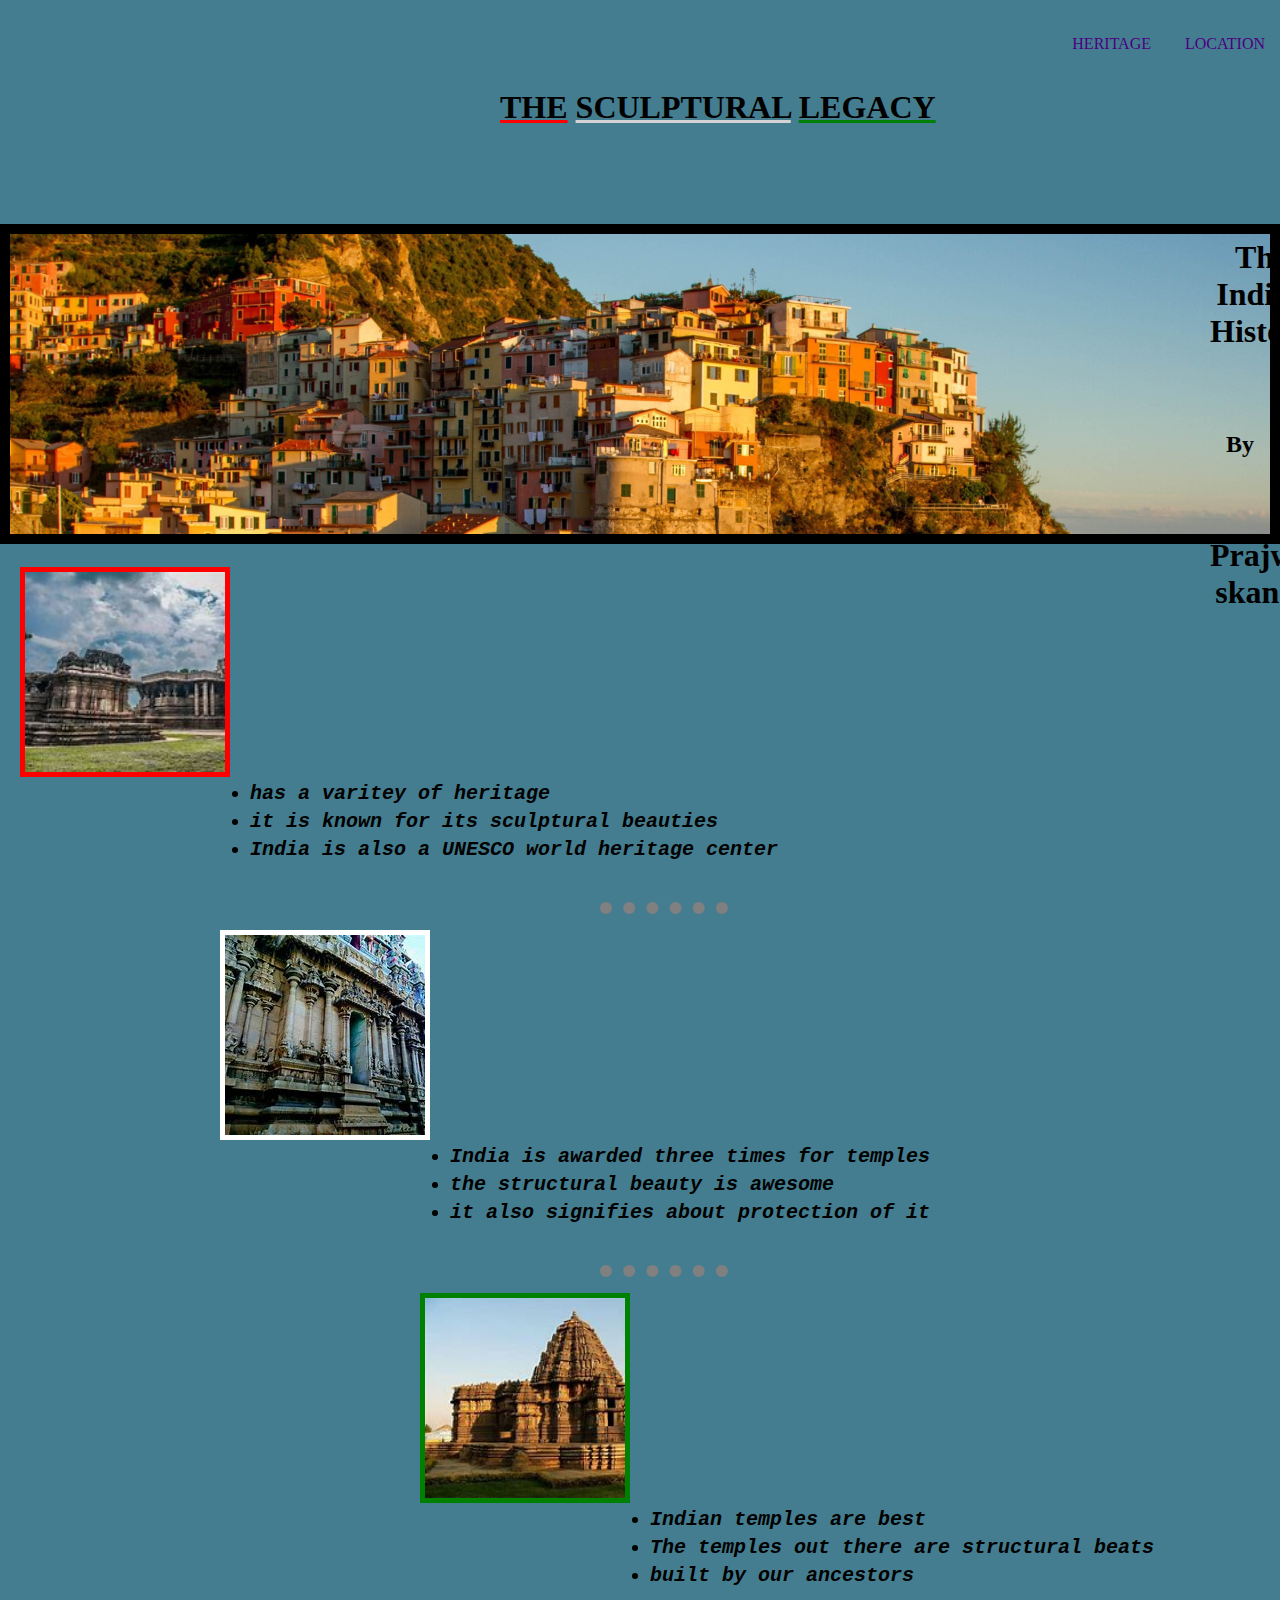
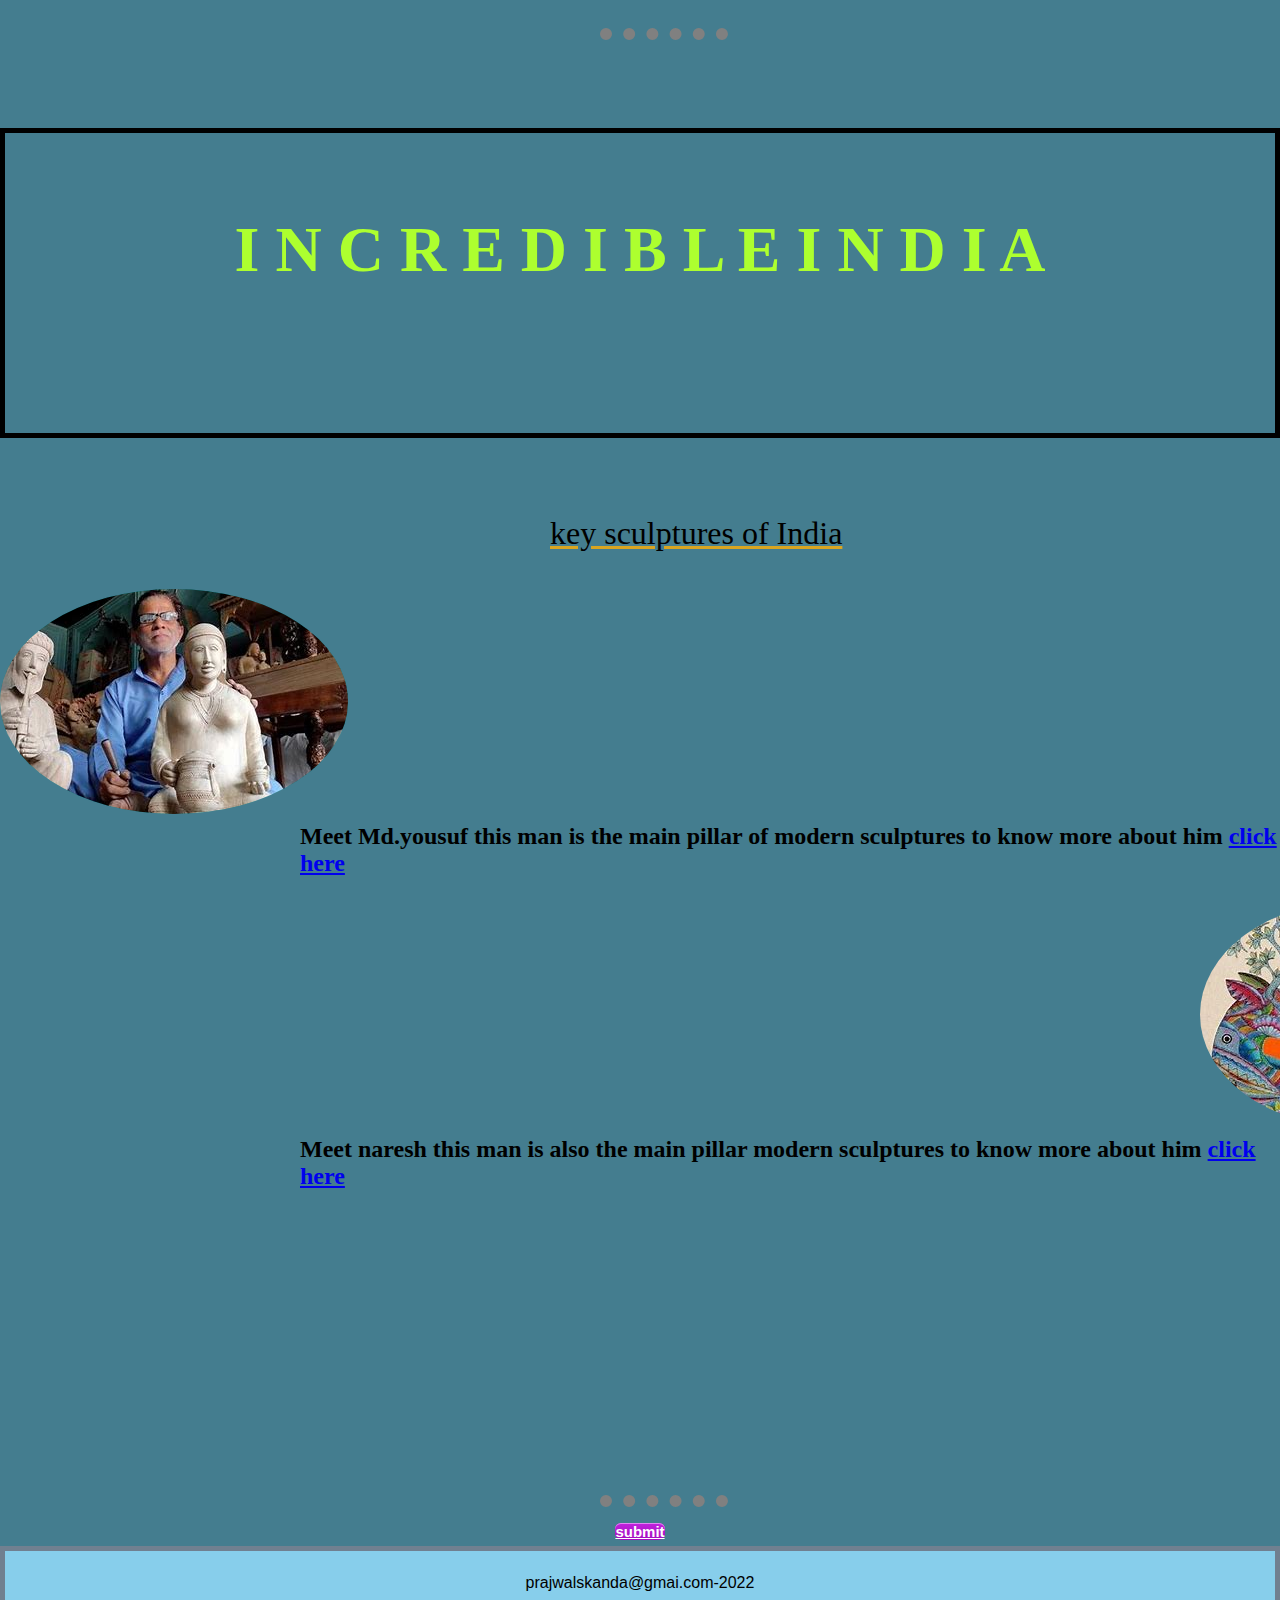
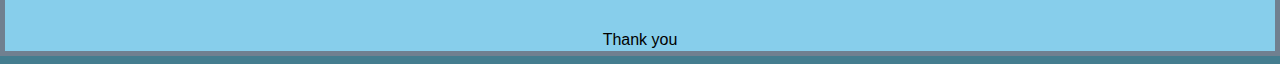
<file: index.html>
<!DOCTYPE html>
<html lang="en">
<title>THE HISTORY</title>



<head>
    <div class="tiger">
        <ul>
            <li>
                <a href="hoo/heritage.html"> HERITAGE</a>

            </li>
            <li>
                <a href="hoo/locations.html"> LOCATION</a>
            </li>
        </ul>
    </div>
    <h1 class="hmm"><span>THE</span> <span class="guru"> SCULPTURAL</span> <span class="sisya">LEGACY</span></h1>
    <!-- <span class="text1"> INDIAN</span></h1>
    <h1 class="kumi">LEGACY</h1>
    <h1 class="sumi">SCULPTURAL</h1> -->
    <link rel="stylesheet " href="./css/styles.css ">

    <meta charset="UTF-8 ">
    <meta http-equiv="X-UA-Compatible " content="IE=edge ">
    <meta name="viewport " content="width=device-width, initial-scale=1.0 ">
    <title>Document</title>
</head>

<body class="comeon ">
    <br>
    <br>
    <br>
    <br>
    <br>
    <div class="image ">
        <center>

            <h1 style="display: grid; ">The Indian History</h1>
            <Br><br>
            <br>

            <h2>By</21>
                <br><br><br>

                <h1> Prajwal skanda</h1>
    </div>
    </center>
    <br>

    <div class="topbox "></div>
    <h3 class="say ">
        <ul>
            <li> has a varitey of heritage</li>
            <li>it is known for its sculptural beauties</li>
            <li>India is also a UNESCO world heritage center</li>
        </ul>
    </h3>

    <hr>
    <hr class="bye ">
    <div class="middlebox "></div>
    <h3 class="tell ">
        <ul>
            <li>India is awarded three times for temples</li>
            <li>the structural beauty is awesome</li>
            <li>it also signifies about protection of it</li>
        </ul>
    </h3>


    <hr>
    <hr class="hoo ">
    <div class="bottombox "></div>
    <h3 class="told ">
        <ul>
            <li>Indian temples are best</li>
            <li> The temples out there are structural beats</li>
            <li>built by our ancestors</li>
        </ul>
    </h3>
    <hr>
    <hr class="soon ">
    <br><br><br><br>
    <div class="gagana">
        <center>
            <h1 class="praj"> I N C R E D I B L E I N D I A</h1>
        </center>
    </div>
    <br><br><br><br>


    <p class="raaz "><span class="supu"> key sculptures of India</span></p><br>
    <img class="ram circular " src="sc1.jpg " alt="ram ">
    <h2 class="om ">Meet Md.yousuf this man is the main pillar of modern sculptures to know more about him <a href="contact.html ">click here</a></h2>
    <img class="gopi circular " src="sc2.jpg " alt="gopi ">
    <h2 class="shiva ">Meet naresh this man is also the main pillar modern sculptures to know more about him <a href="contact2.html ">click here</a></h2>

    <hr>
    <hr class="haa ">
</body>

<!-- <div class="gagana">
    <center>
        <h1 class="praj"> I N C R E D I B L E I N D I A</h1>
    </center>
</div> -->
<center>
    <a href="#" class="buttonClass">submit
    
</a>
</center>

<div class="raja">
    <br>
    <p class="okay">prajwalskanda@gmai.com-2022</p>
    <br>
    <p class="rani">Thank you</p>
</div>

</html>
</file>
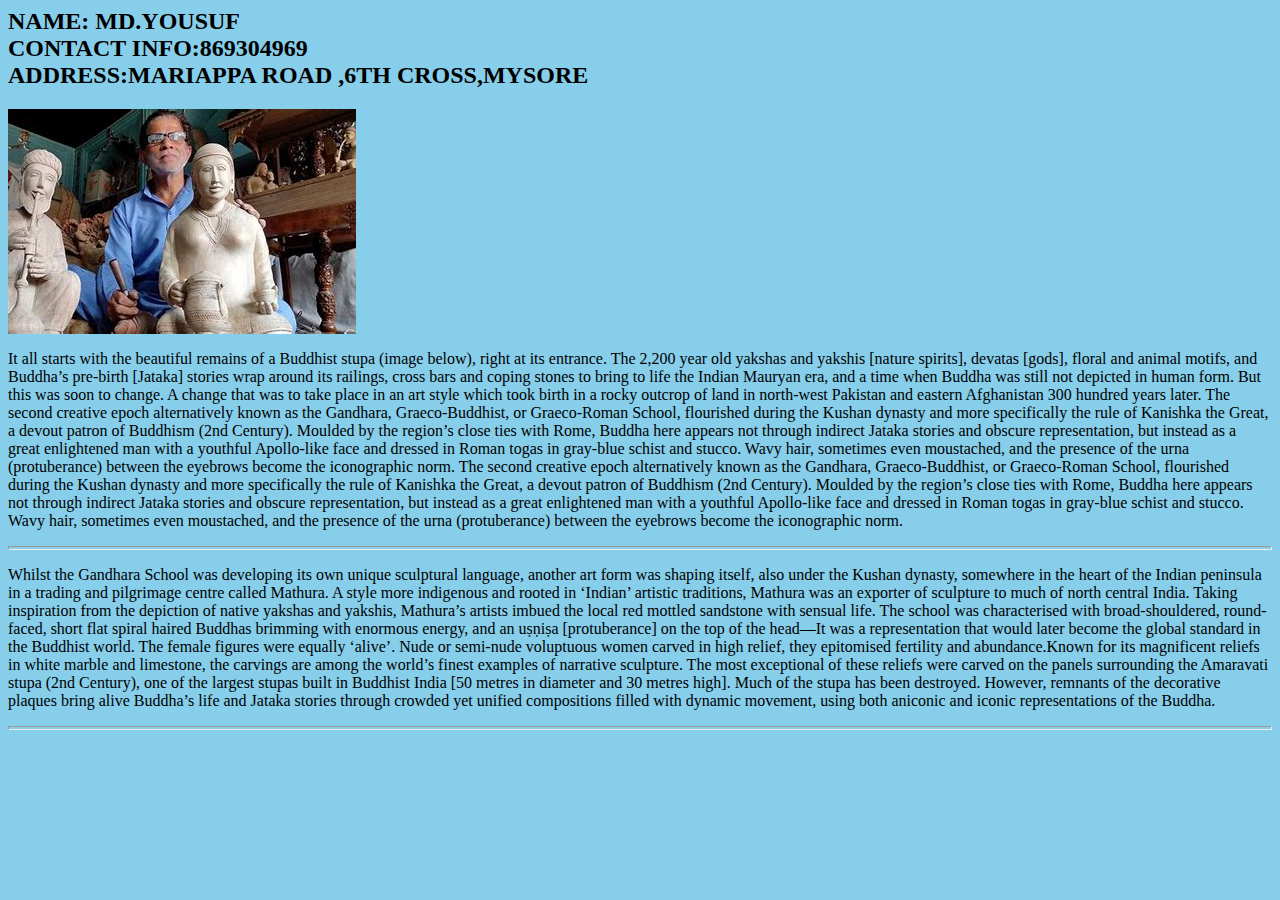
<file: contact.html>
<body bgcolor="skyblue">



    <h2>NAME: MD.YOUSUF <br>CONTACT INFO:869304969 <br>ADDRESS:MARIAPPA ROAD ,6TH CROSS,MYSORE</h2>
    <img src="sc1.jpg" alt="gold">
    <p>It all starts with the beautiful remains of a Buddhist stupa (image below), right at its entrance. The 2,200 year old yakshas and yakshis [nature spirits], devatas [gods], floral and animal motifs, and Buddha’s pre-birth [Jataka] stories wrap around
        its railings, cross bars and coping stones to bring to life the Indian Mauryan era, and a time when Buddha was still not depicted in human form. But this was soon to change. A change that was to take place in an art style which took birth in a
        rocky outcrop of land in north-west Pakistan and eastern Afghanistan 300 hundred years later. The second creative epoch alternatively known as the Gandhara, Graeco-Buddhist, or Graeco-Roman School, flourished during the Kushan dynasty and more
        specifically the rule of Kanishka the Great, a devout patron of Buddhism (2nd Century). Moulded by the region’s close ties with Rome, Buddha here appears not through indirect Jataka stories and obscure representation, but instead as a great enlightened
        man with a youthful Apollo-like face and dressed in Roman togas in gray-blue schist and stucco. Wavy hair, sometimes even moustached, and the presence of the urna (protuberance) between the eyebrows become the iconographic norm. The second creative
        epoch alternatively known as the Gandhara, Graeco-Buddhist, or Graeco-Roman School, flourished during the Kushan dynasty and more specifically the rule of Kanishka the Great, a devout patron of Buddhism (2nd Century). Moulded by the region’s close
        ties with Rome, Buddha here appears not through indirect Jataka stories and obscure representation, but instead as a great enlightened man with a youthful Apollo-like face and dressed in Roman togas in gray-blue schist and stucco. Wavy hair, sometimes
        even moustached, and the presence of the urna (protuberance) between the eyebrows become the iconographic norm.

    </p>
    <hr size="4" style="top: auto" ;>
    <p>Whilst the Gandhara School was developing its own unique sculptural language, another art form was shaping itself, also under the Kushan dynasty, somewhere in the heart of the Indian peninsula in a trading and pilgrimage centre called Mathura. A style
        more indigenous and rooted in ‘Indian’ artistic traditions, Mathura was an exporter of sculpture to much of north central India. Taking inspiration from the depiction of native yakshas and yakshis, Mathura’s artists imbued the local red mottled
        sandstone with sensual life. The school was characterised with broad-shouldered, round-faced, short flat spiral haired Buddhas brimming with enormous energy, and an uṣṇiṣa [protuberance] on the top of the head—It was a representation that would
        later become the global standard in the Buddhist world. The female figures were equally ‘alive’. Nude or semi-nude voluptuous women carved in high relief, they epitomised fertility and abundance.Known for its magnificent reliefs in white marble
        and limestone, the carvings are among the world’s finest examples of narrative sculpture. The most exceptional of these reliefs were carved on the panels surrounding the Amaravati stupa (2nd Century), one of the largest stupas built in Buddhist
        India [50 metres in diameter and 30 metres high]. Much of the stupa has been destroyed. However, remnants of the decorative plaques bring alive Buddha’s life and Jataka stories through crowded yet unified compositions filled with dynamic movement,
        using both aniconic and iconic representations of the Buddha.

    </p>
    <hr size="4" style="top: auto" ;> </body>
</file>
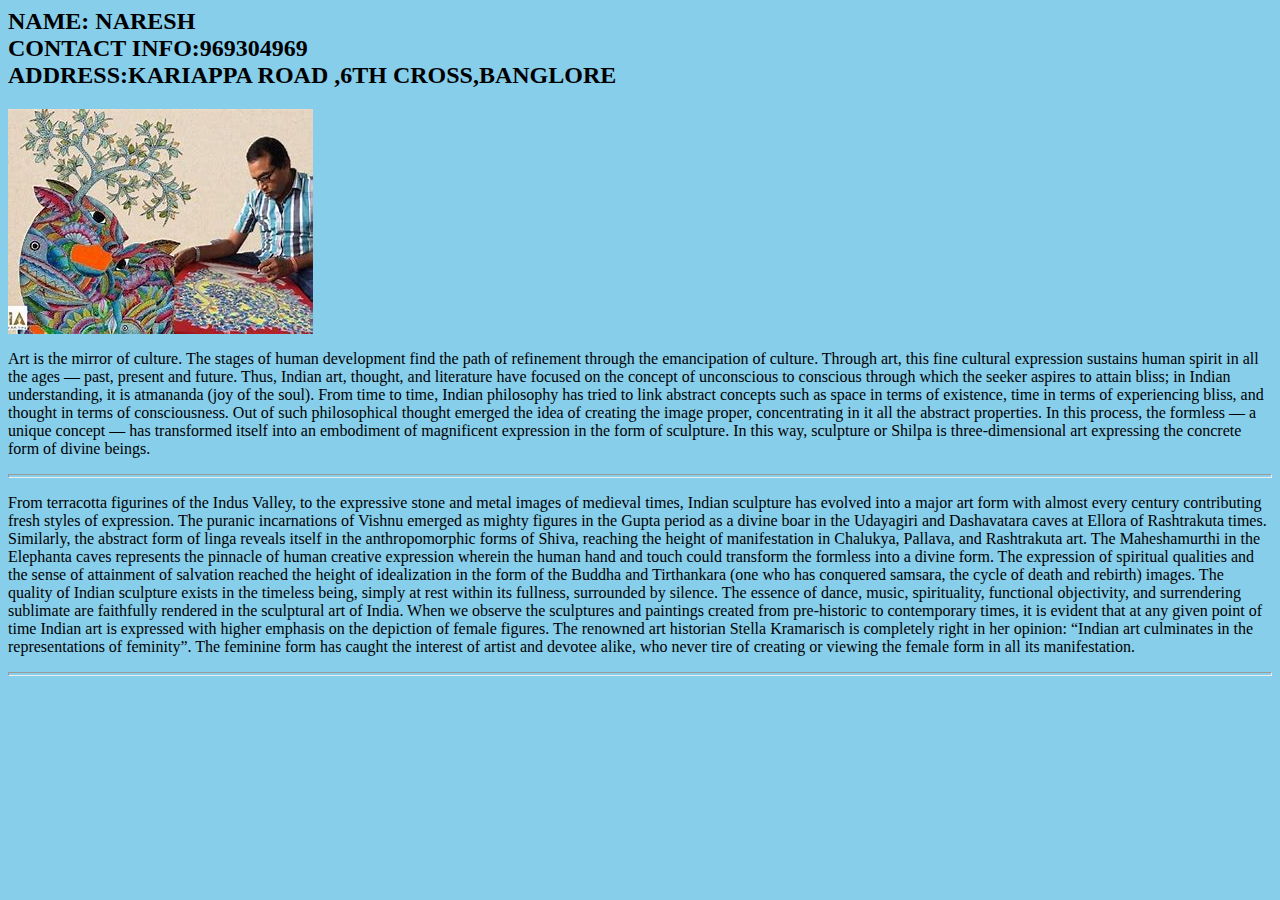
<file: contact2.html>
<body bgcolor="skyblue">


    <h2>NAME: NARESH <br>CONTACT INFO:969304969 <br>ADDRESS:KARIAPPA ROAD ,6TH CROSS,BANGLORE</h2>
    <img src="sc2.jpg" alt="sil">
    <p>Art is the mirror of culture. The stages of human development find the path of refinement through the emancipation of culture. Through art, this fine cultural expression sustains human spirit in all the ages — past, present and future. Thus, Indian
        art, thought, and literature have focused on the concept of unconscious to conscious through which the seeker aspires to attain bliss; in Indian understanding, it is atmananda (joy of the soul). From time to time, Indian philosophy has tried to
        link abstract concepts such as space in terms of existence, time in terms of experiencing bliss, and thought in terms of consciousness. Out of such philosophical thought emerged the idea of creating the image proper, concentrating in it all the
        abstract properties. In this process, the formless — a unique concept — has transformed itself into an embodiment of magnificent expression in the form of sculpture. In this way, sculpture or Shilpa is three-dimensional art expressing the concrete
        form of divine beings.</p>
    <hr size="4" style="top:auto" ;>
    <p>From terracotta figurines of the Indus Valley, to the expressive stone and metal images of medieval times, Indian sculpture has evolved into a major art form with almost every century contributing fresh styles of expression. The puranic incarnations
        of Vishnu emerged as mighty figures in the Gupta period as a divine boar in the Udayagiri and Dashavatara caves at Ellora of Rashtrakuta times. Similarly, the abstract form of linga reveals itself in the anthropomorphic forms of Shiva, reaching
        the height of manifestation in Chalukya, Pallava, and Rashtrakuta art. The Maheshamurthi in the Elephanta caves represents the pinnacle of human creative expression wherein the human hand and touch could transform the formless into a divine form.
        The expression of spiritual qualities and the sense of attainment of salvation reached the height of idealization in the form of the Buddha and Tirthankara (one who has conquered samsara, the cycle of death and rebirth) images. The quality of
        Indian sculpture exists in the timeless being, simply at rest within its fullness, surrounded by silence. The essence of dance, music, spirituality, functional objectivity, and surrendering sublimate are faithfully rendered in the sculptural art
        of India. When we observe the sculptures and paintings created from pre-historic to contemporary times, it is evident that at any given point of time Indian art is expressed with higher emphasis on the depiction of female figures. The renowned
        art historian Stella Kramarisch is completely right in her opinion: “Indian art culminates in the representations of feminity”. The feminine form has caught the interest of artist and devotee alike, who never tire of creating or viewing the female
        form in all its manifestation.</p>
    <hr size="4" style="top:auto" ;>
</body>
</file>
<file: css/styles.css>
* {
            padding: 0px;
            margin-top: 5px;
            margin-left: 0%;
            margin-right: 0%;
        }
        
        .topbox {
            background-image: url(../temple.jpg);
            background-size: cover;
            height: 200px;
            background-attachment: scroll;
            border: 5px solid red;
            width: 200px;
            margin-left: 20px;
        }
        
        .middlebox {
            background-image: url(../temple\ 2.jpg);
            background-size: cover;
            height: 200px;
            background-attachment: scroll;
            border: 5px solid white;
            width: 200px;
            margin-left: 220px;
        }
        
        .bottombox {
            background-image: url(../temple\ 3.jpg);
            background-size: cover;
            height: 200px;
            background-attachment: scroll;
            border: 5px solid green;
            width: 200px;
            margin-left: 420px;
        }
        
        .image {
            border: 10px solid black;
            background-image: url('../sycc.jpg');
            background-size: cover;
            height: 300px;
            background-attachment: scroll;
        }
        
        .comeon {
            background-color: rgb(68, 125, 143);
        }
        
        h1 {
            margin-left: 1200px;
            font-family: 'Times New Roman', Times, serif;
            font-style: normal;
            display: inline-block;
        }
        
        h2 {
            margin-left: 1200px;
            font-family: 'Times New Roman', Times, serif;
            font-style: normal;
            display: inline-block;
        }
        
        .say {
            margin-left: 250px;
            height: 100px;
            font-family: monospace;
            font-size: x-large;
            font-style: italic;
        }
        
        .tell {
            margin-left: 450px;
            height: 100px;
            font-family: monospace;
            font-size: x-large;
            font-style: italic;
        }
        
        .told {
            margin-left: 650px;
            height: 100px;
            font-family: monospace;
            font-size: x-large;
            font-style: italic;
        }
        
        hr {
            border-style: hidden;
            border-top-style: dotted;
            border-color: grey;
            border-width: 12px;
            width: 10%;
            margin-left: 600px;
        }
        
        .soon {
            border: none;
        }
        
        .hoo {
            border: none;
        }
        
        .bye {
            border: none;
        }
        
        .raaz {
            margin-left: 550px;
            font-family: 'Times New Roman', Times, serif;
            font-style: normal;
            display: inline-block;
            font-size: xx-large;
            /* text-decoration: dotted solid slategray; */
        }
        
        .ram {
            background-color: teal;
        }
        
        .circular {
            border-radius: 100%;
            border-style: inherit;
        }
        
        img :hover {
            background-color: violet;
        }
        
        .om {
            margin-left: 300px;
            margin-bottom: o;
        }
        
        .gopi {
            border-radius: 100%;
            border-style: inherit;
            margin-left: 1200px;
        }
        
        .shiva {
            margin-top: o;
            margin-bottom: 300px;
            margin-left: 300px;
        }
        
        .haa {
            border: none;
        }
        
        .hmm {
            margin-left: 500px;
            font-family: cursive;
        }
        /* .text1 {
            text-decoration: underline solid greenyellow;
            margin-left: 50px;
        }
        
        .sumi {
            position: relative;
            top: 50px;
            margin-left: 200px;
        }
        
        .kumi {
            position: absolute;
            top: 150px;
            margin-left: 650px;
        } */
        
        span {
            text-decoration: underline red;
        }
        
        .guru {
            text-decoration: underline lightgrey;
        }
        
        .sisya {
            text-decoration: underline green;
        }
        
        .supu {
            text-decoration: underline goldenrod;
        }
        
        .tiger {
            text-align: right;
        }
        
        .tiger li {
            display: inline-block;
        }
        
        .tiger a {
            text-decoration: none;
            padding: 15px;
            color: indigo;
            display: block;
        }
        
        .tiger li:hover {
            background-color: slategray;
        }
        
        .gagana {
            border: 5px solid black;
            background-image: url('../mane.jpg');
            background-size: contain;
            height: 300px;
            background-attachment: fixed;
            margin-top: 0px;
        }
        
        .praj {
            font-family: cursive;
            margin-left: auto;
            margin-top: 75px;
            color: greenyellow;
            font-size: 400%;
        }
        
        .raja {
            border: 5px solid slategrey;
            height: 100px;
            background-color: skyblue;
        }
        
        .okay {
            text-align: center;
            font-family: sans-serif;
        }
        
        .rani {
            text-align: center;
            font-family: sans-serif;
        }
        
        .buttonClass {
            font-size: 15px;
            font-family: Arial;
            width: 140px;
            height: 100px;
            border-width: 1px;
            color: #ffffff;
            border-color: #a511c0;
            font-weight: bold;
            border-top-left-radius: 6px;
            border-top-right-radius: 6px;
            border-bottom-left-radius: 6px;
            border-bottom-right-radius: 6px;
            box-shadow: inset 0px 1px 0px 0px #e184f3;
            text-shadow: inset 0px 1px 0px #9b14b3;
            background: linear-gradient(#c123de, #a20dbd);
        }
        
        .buttonClass:hover {
            background: linear-gradient(#887b8a, #3366d3);
        }
</file>
